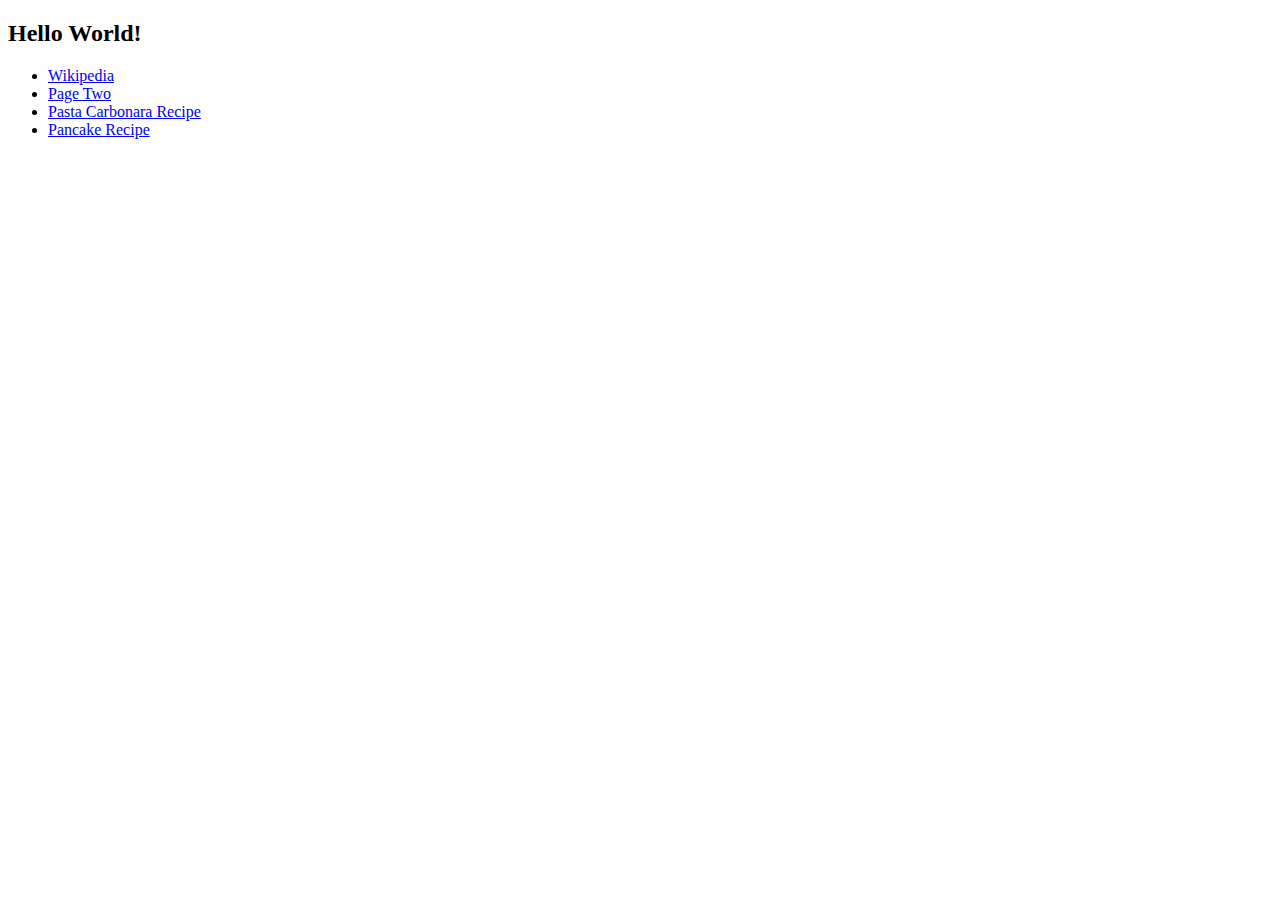
<file: index.html>
<!DOCTYPE html>
<html>
<head>
  <title>My Index Page</title>
  <meta charset="utf-8">
</head>
<body>
  <h2>Hello World!</h2>
  <ul>
    <li><a href="https://en.wikipedia.org">Wikipedia</a></li>
    <li><a href="pages/second.html">Page Two</a></li>
    <li><a href="pages/recipe.html">Pasta Carbonara Recipe</a></li>
    <li><a href="pages/recipe2.html">Pancake Recipe</a></li>
  </ul>
</body>
</html>
</file>
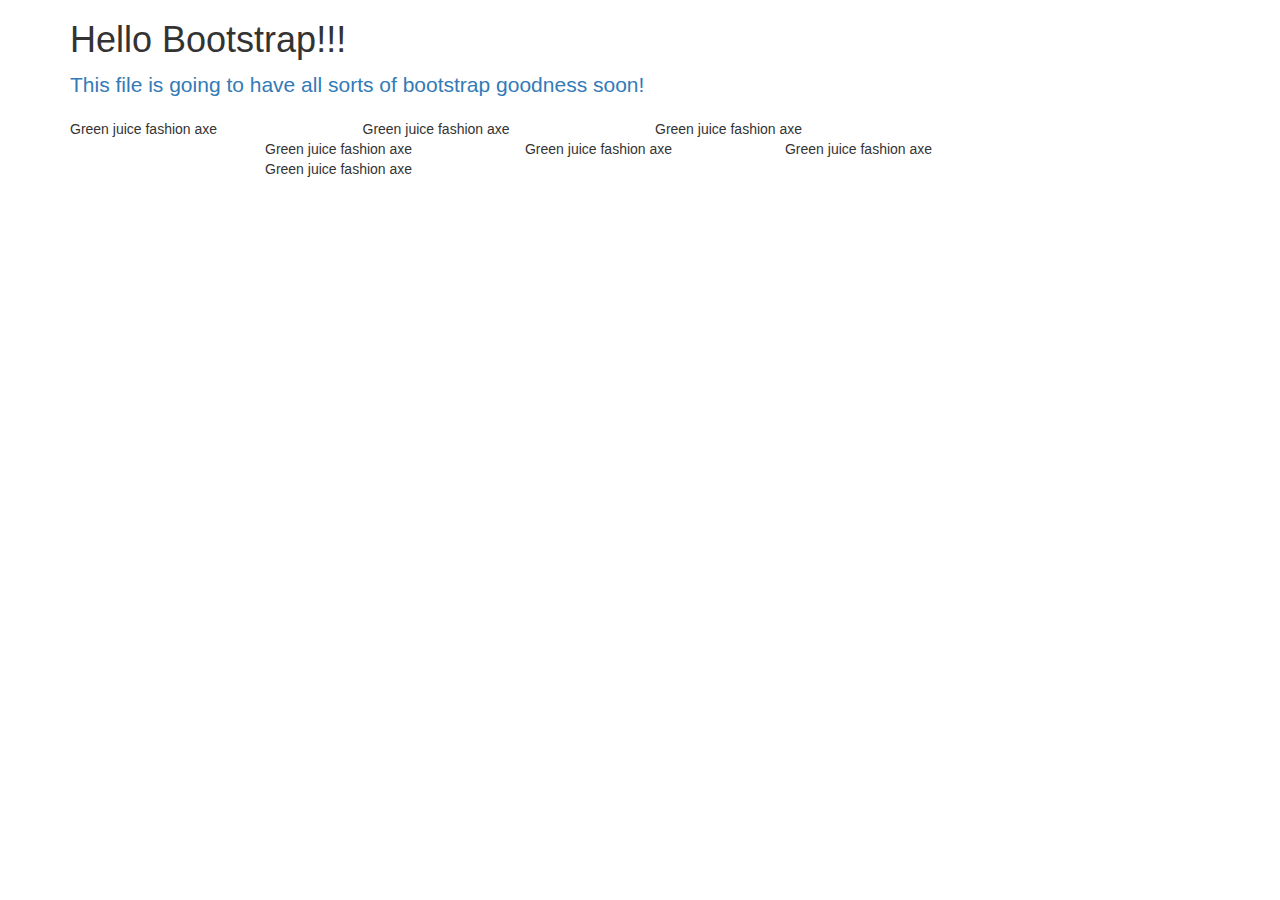
<file: bootstrap_demo/index.html>
<!DOCTYPE HTML>
<html>
<head>
    <title>Bootstrap Demo</title>
    <meta charset+"utf-8">
    <meta http-equiv="X-UA-Compatible" content+"IT=edge">
    <meta name="viewport" content="width=device-width, initial-scale=1">
    <link href="css/bootstrap.min.css" rel="stylesheet".
</head>
<body>
<div class="container">
  <h1>Hello Bootstrap!!!</h1>
  <p class="lead text-primary">This file is going to have all sorts of bootstrap goodness soon!</p>
  <div class="row">
    <div class="col-md-3">
      Green juice fashion axe
    </div>
    <div class="col-md-3">
      Green juice fashion axe
    </div>
    <div class="col-md-3">
      Green juice fashion axe
    </div>
  </div>
  <div class="row">
    <div class="col-md-8 col-md-offset-2">
      <div class="row">
        <div class="col-md-4">
          Green juice fashion axe
        </div>
        <div class="col-md-4">
          Green juice fashion axe
        </div>
        <div class="col-md-4">
          Green juice fashion axe
        </div>
      </div>
      Green juice fashion axe
    </div>
  </div>


</div>
<script src="https://ajax.googleapis/ajax/libs/jquery/1.11.13/jquery.min.js"></script>
<script src="js/bootstrap.min.js"></script>
</body>
</html>
</file>
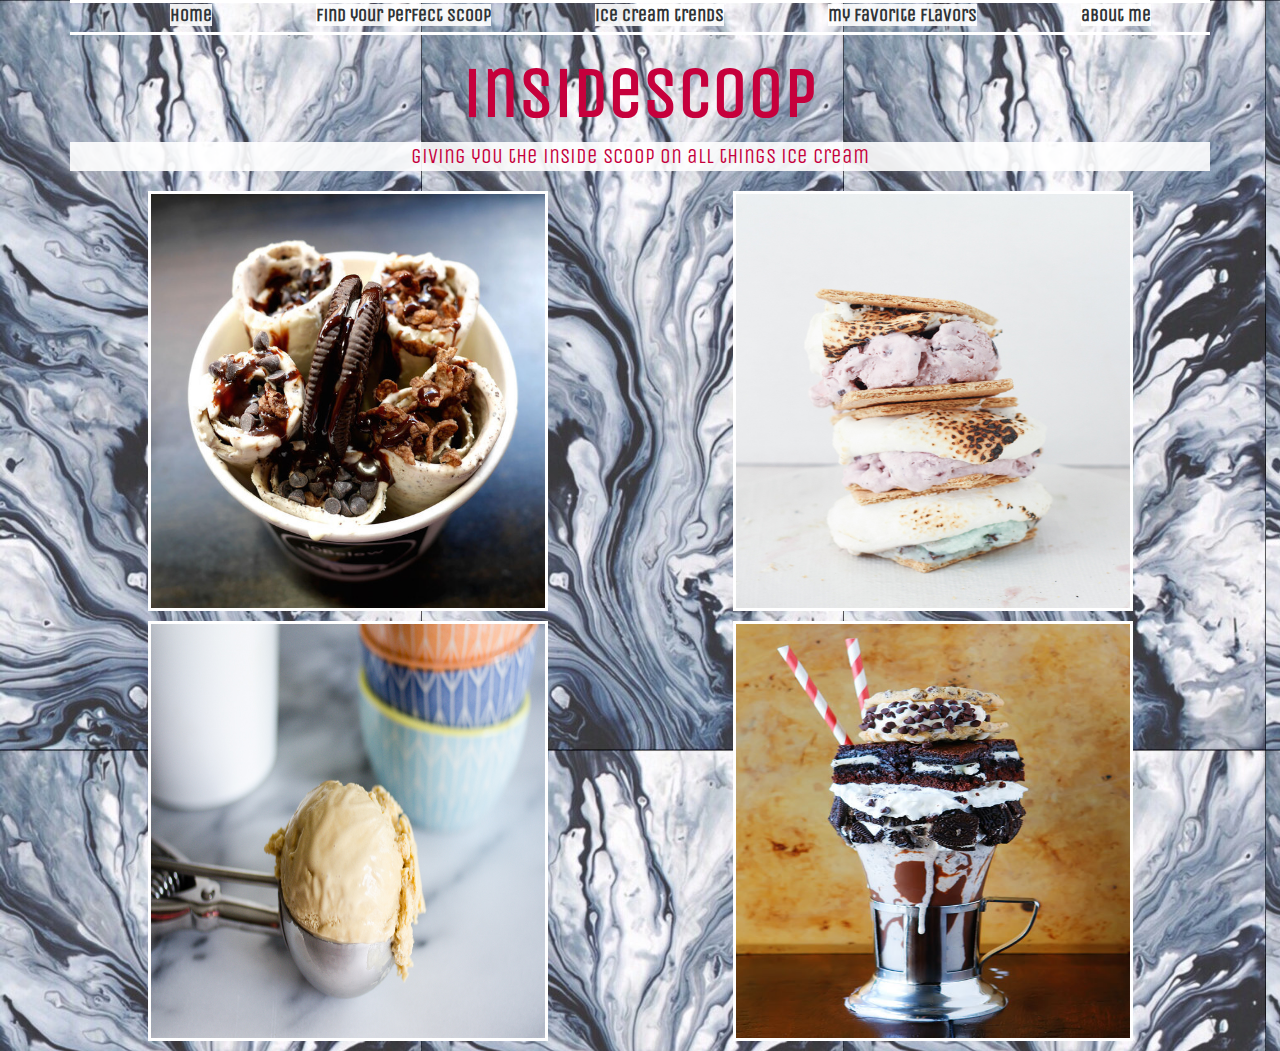
<file: final_project/index.html>
<!DOCTYPE HTML>
<html>
<head>
    <title>insideSCOOP</title>
    <meta charset+"utf-8">
    <meta http-equiv="X-UA-Compatible" content+"IT=edge">
    <meta name="viewport" content="width=device-width, initial-scale=1">
    <link href="css/bootstrap.min.css" rel="stylesheet">
    <link href="css/style.css" rel="stylesheet">
</head>
<body>
<div class="container">
  <section id="navigation">
  <ul>
    <li><a href="index.html">home</a></li>
    <li><a href="perfectscoop.html">find your perfect scoop</a></li>
    <li><a href="trends.html">ice cream trends</a></li>
    <li><a href="favoriteflavors.html">my favorite flavors</a></li>
    <li><a href="aboutme.html">about me</a></li>
  </ul>
</section>
  <h1>insideSCOOP</h1>
  <p class="lead">giving you the inside scoop on all things ice cream</p>

    <div class="row">
      <div class="col-md-6">
        <img class="center-block" src="icecream2.jpg" style="width:400px;height:420px">
      </div>
      <div class="col-md-6">
        <img class="center-block"  src="icecream1.jpg" style="width:400px;height:420px">
      </div>
    </div>
      <div class="row">
        <div class="col-md-6">
          <img class="center-block" src="icecream5.jpg" style="width:400px;height:420px">
        </div>
        <div class="col-md-6">
          <img class="center-block"  src="icecream3.jpg" style="width:400px;height:420px">
        </div>
    </div>
</div>
<script src="https://ajax.googleapis/ajax/libs/jquery/1.11.13/jquery.min.js"></script>
<script src="js/bootstrap.min.js"></script>
</body>
</html>
</file>
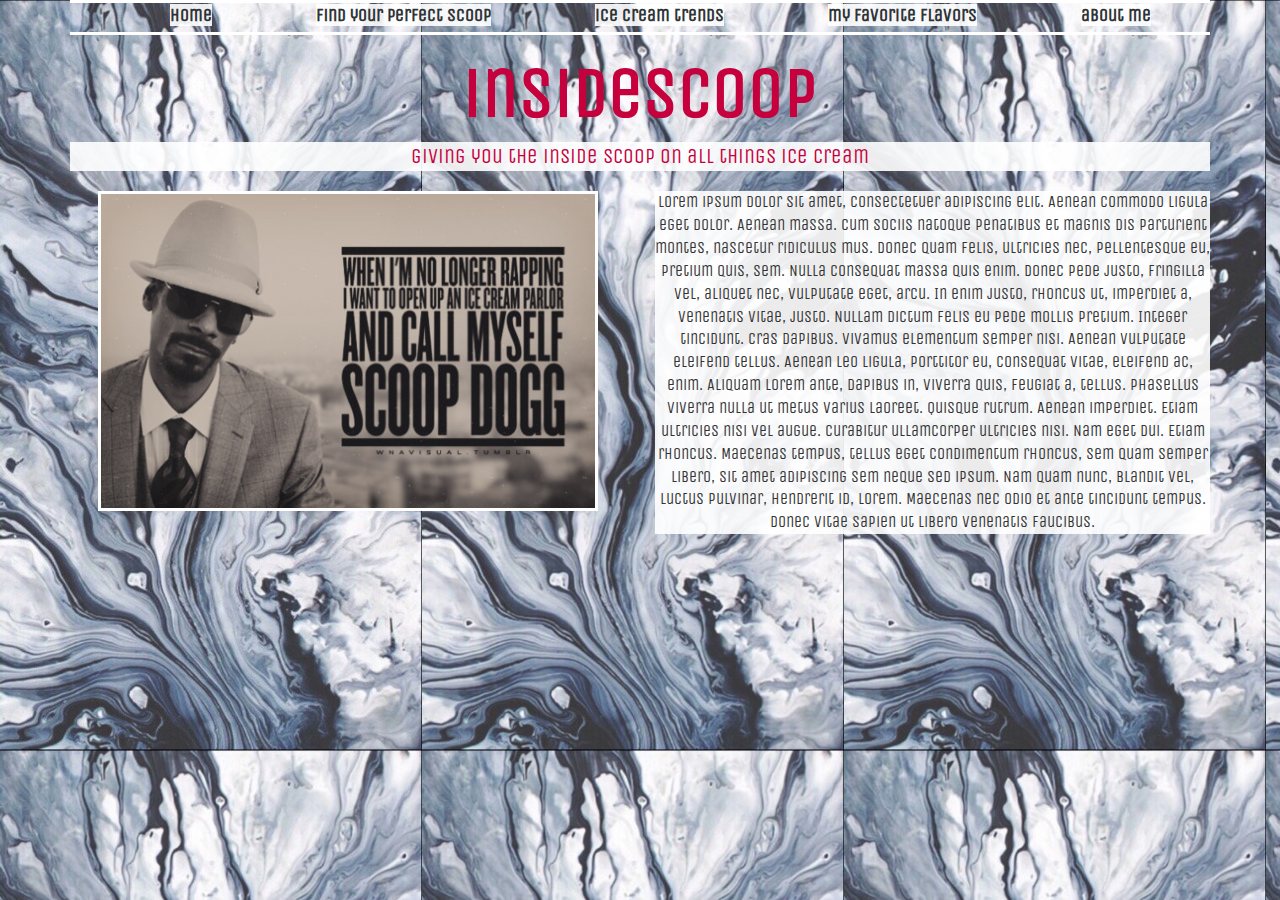
<file: final_project/aboutme.html>
<!DOCTYPE HTML>
<html>
<head>
    <title>insideSCOOP</title>
    <meta charset+"utf-8">
    <meta http-equiv="X-UA-Compatible" content+"IT=edge">
    <meta name="viewport" content="width=device-width, initial-scale=1">
    <link href="css/bootstrap.min.css" rel="stylesheet">
    <link href="css/style.css" rel="stylesheet">
</head>
<body>
<div class="container">
  <section id="navigation">
  <ul>
    <li><a href="index.html">home</a></li>
    <li><a href="perfectscoop.html">find your perfect scoop</a></li>
    <li><a href="trends.html">ice cream trends</a></li>
    <li><a href="favoriteflavors.html">my favorite flavors</a></li>
    <li><a href="aboutme.html">about me</a></li>
  </ul>
</section>
  <h1>insideSCOOP</h1>
  <p class="lead">giving you the inside scoop on all things ice cream</p>

  <div class="row">
    <div class="col-md-6">
      <img class="center-block" src="scoopdog.jpg" style="width:500px;height:320px">
    </div>
    <div class="col-md-6">
<div id="content">
      Lorem ipsum dolor sit amet, consectetuer adipiscing elit. Aenean commodo ligula eget dolor. Aenean massa. Cum sociis natoque penatibus et magnis dis parturient montes, nascetur ridiculus mus. Donec quam felis, ultricies nec, pellentesque eu, pretium quis, sem. Nulla consequat massa quis enim. Donec pede justo, fringilla vel, aliquet nec, vulputate eget, arcu. In enim justo, rhoncus ut, imperdiet a, venenatis vitae, justo. Nullam dictum felis eu pede mollis pretium. Integer tincidunt. Cras dapibus. Vivamus elementum semper nisi. Aenean vulputate eleifend tellus. Aenean leo ligula, porttitor eu, consequat vitae, eleifend ac, enim. Aliquam lorem ante, dapibus in, viverra quis, feugiat a, tellus. Phasellus viverra nulla ut metus varius laoreet. Quisque rutrum. Aenean imperdiet. Etiam ultricies nisi vel augue. Curabitur ullamcorper ultricies nisi. Nam eget dui. Etiam rhoncus. Maecenas tempus, tellus eget condimentum rhoncus, sem quam semper libero, sit amet adipiscing sem neque sed ipsum. Nam quam nunc, blandit vel, luctus pulvinar, hendrerit id, lorem. Maecenas nec odio et ante tincidunt tempus. Donec vitae sapien ut libero venenatis faucibus.
    </div>
  </div>
</div>
</div>
</body>
</html>
</file>
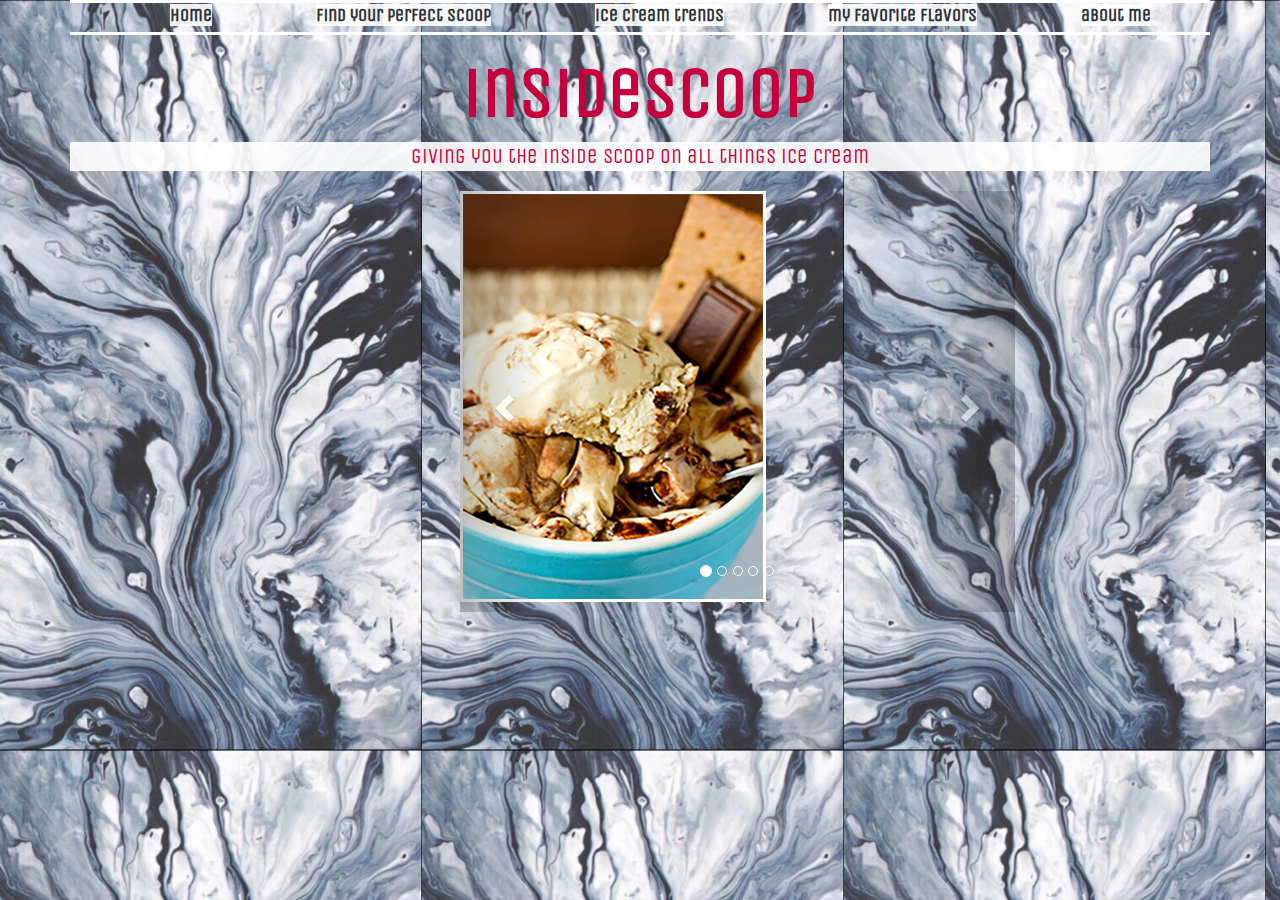
<file: final_project/favoriteflavors.html>
<!DOCTYPE HTML>
<html>
<head>
    <title>insideSCOOP</title>
    <meta charset+"utf-8">
    <meta http-equiv="X-UA-Compatible" content+"IT=edge">
    <meta name="viewport" content="width=device-width, initial-scale=1">
    <link href="css/bootstrap.min.css" rel="stylesheet">
    <link href="css/style.css" rel="stylesheet">
</head>
<body>
<div class="container">
  <section id="navigation">
  <ul>
    <li><a href="index.html">home</a></li>
    <li><a href="perfectscoop.html">find your perfect scoop</a></li>
    <li><a href="trends.html">ice cream trends</a></li>
    <li><a href="favoriteflavors.html">my favorite flavors</a></li>
    <li><a href="aboutme.html">about me</a></li>
  </ul>
</section>
  <h1>insideSCOOP</h1>
  <p class="lead">giving you the inside scoop on all things ice cream</p>

<div class="row">
  <div class="col-md-6 col-md-offset-4">
<div id="myCarousel" class="carousel slide" data-ride="carousel">
  <!-- Indicators -->
  <ol class="carousel-indicators">
    <li data-target="#myCarousel" data-slide-to="0" class="active"></li>
    <li data-target="#myCarousel" data-slide-to="1"></li>
    <li data-target="#myCarousel" data-slide-to="2"></li>
    <li data-target="#myCarousel" data-slide-to="3"></li>
    <li data-target="#myCarousel" data-slide-to="4"></li>
  </ol>

  <!-- Wrapper for slides -->
  <div class="carousel-inner" role="listbox">
    <div class="item active">
      <img src="smores.png" alt="S'mores">
    </div>

    <div class="item">
      <img src="devildog.png" alt="Devil Dog">
    </div>

    <div class="item">
      <img src="chocolate.png" alt="Chocolate">
    </div>

    <div class="item">
      <img src="cookiedough.png" alt="Cookie Dough">
    </div>

    <div class="item">
      <img src="birthdaycake.png" alt="Birthday Cake">
    </div>
  </div>


  <!-- Left and right controls -->
  <a class="left carousel-control" href="#myCarousel" role="button" data-slide="prev">
    <span class="glyphicon glyphicon-chevron-left" aria-hidden="true"></span>
    <span class="sr-only">Previous</span>
  </a>
  <a class="right carousel-control" href="#myCarousel" role="button" data-slide="next">
    <span class="glyphicon glyphicon-chevron-right" aria-hidden="true"></span>
    <span class="sr-only">Next</span>
  </a>
</div>
</div>
</div>
</div>
<script src="https://ajax.googleapis.com/ajax/libs/jquery/1.11.3/jquery.min.js"></script>
    <!-- Include all compiled plugins (below), or include individual files as needed -->
    <script src="js/bootstrap.min.js"></script>
</body>
</html>
</file>
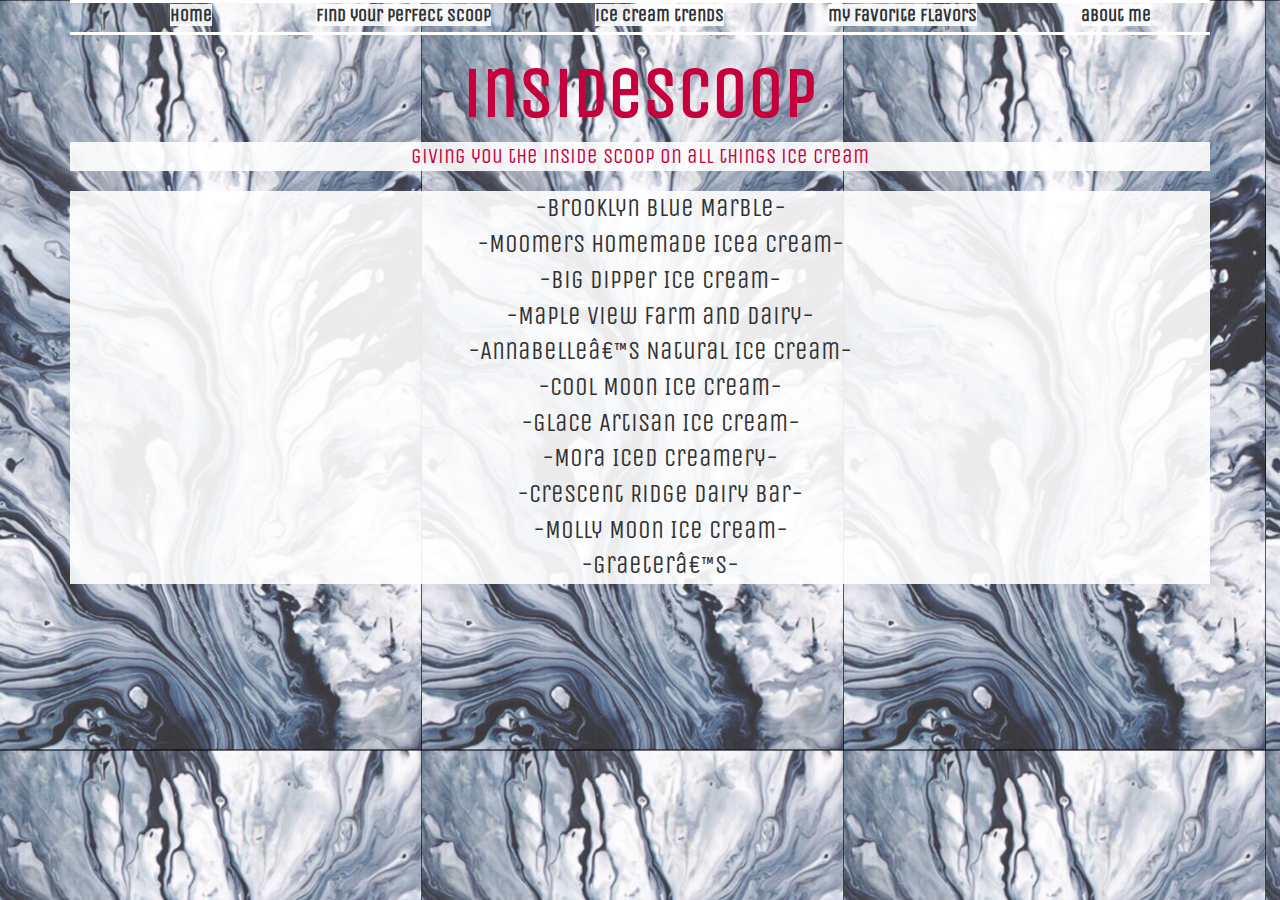
<file: final_project/perfectscoop.html>
<!DOCTYPE HTML>
<html>
<head>
    <title>insideSCOOP</title>
    <meta charset+"utf-8">
    <meta http-equiv="X-UA-Compatible" content+"IT=edge">
    <meta name="viewport" content="width=device-width, initial-scale=1">
    <link href="css/bootstrap.min.css" rel="stylesheet">
    <link href="css/style.css" rel="stylesheet">
</head>
<body>
<div class="container">
  <section id="navigation">
  <ul>
    <li><a href="index.html">home</a></li>
    <li><a href="perfectscoop.html">find your perfect scoop</a></li>
    <li><a href="trends.html">ice cream trends</a></li>
    <li><a href="favoriteflavors.html">my favorite flavors</a></li>
    <li><a href="aboutme.html">about me</a></li>
  </ul>
</section>
  <h1>insideSCOOP</h1>
  <p class="lead">giving you the inside scoop on all things ice cream</p>
<div id="content">
  <ul>
      <li>-Brooklyn Blue Marble-</li>
      <li>-Moomers Homemade Icea Cream-</li>
      <li>-Big Dipper Ice Cream-</li>
      <li>-Maple View Farm and Dairy-</li>
      <li>-Annabelle’s Natural Ice Cream-</li>
      <li>-Cool Moon Ice Cream-</li>
      <li>-Glace Artisan Ice Cream-</li>
      <li>-Mora Iced Creamery-</li>
      <li>-Crescent Ridge Dairy Bar-</li>
      <li>-Molly Moon Ice Cream-</li>
      <li>-Graeter’s-</li>
  </ul>
</div>
</body>
</html>
</file>
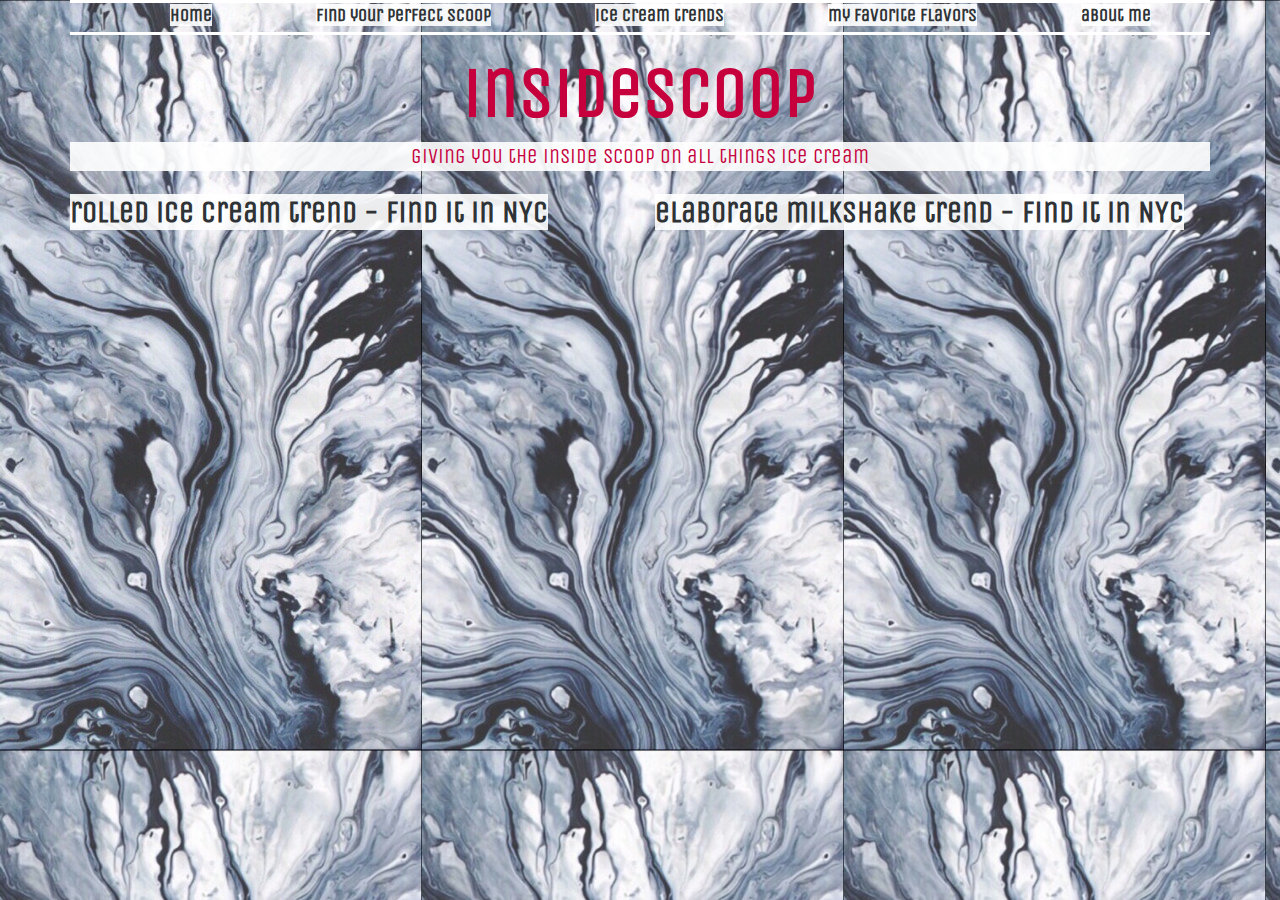
<file: final_project/trends.html>
<!DOCTYPE HTML>
<html>
<head>
    <title>insideSCOOP</title>
    <meta charset+"utf-8">
    <meta http-equiv="X-UA-Compatible" content+"IT=edge">
    <meta name="viewport" content="width=device-width, initial-scale=1">
    <link href="css/bootstrap.min.css" rel="stylesheet">
    <link href="css/style.css" rel="stylesheet">
</head>
<body>
<div class="container">
  <section id="navigation">
  <ul>
    <li><a href="index.html">home</a></li>
    <li><a href="perfectscoop.html">find your perfect scoop</a></li>
    <li><a href="trends.html">ice cream trends</a></li>
    <li><a href="favoriteflavors.html">my favorite flavors</a></li>
    <li><a href="aboutme.html">about me</a></li>
  </ul>
</section>
  <h1>insideSCOOP</h1>
<p class="lead">giving you the inside scoop on all things ice cream</p>
<div class="row">
  <div class="col-md-6">
    <strong>rolled ice cream trend - find it in NYC</strong>
  </div>
  <div class="col-md-6">
    <strong>elaborate milkshake trend - find it in NYC</strong>
  </div>
<div class="row">
  <div class="col-md-6">
    <iframe width="560" height="315" src="https://www.youtube.com/embed/cQKNcBU29KA" frameborder="0" allowfullscreen></iframe>
  </div>
  <div class="col-md-6">
    <iframe width="560" height="315" src="https://www.youtube.com/embed/_cjtWhi2IYI" frameborder="0" allowfullscreen></iframe>
  </div>
</div>
</body>
</html>
</file>
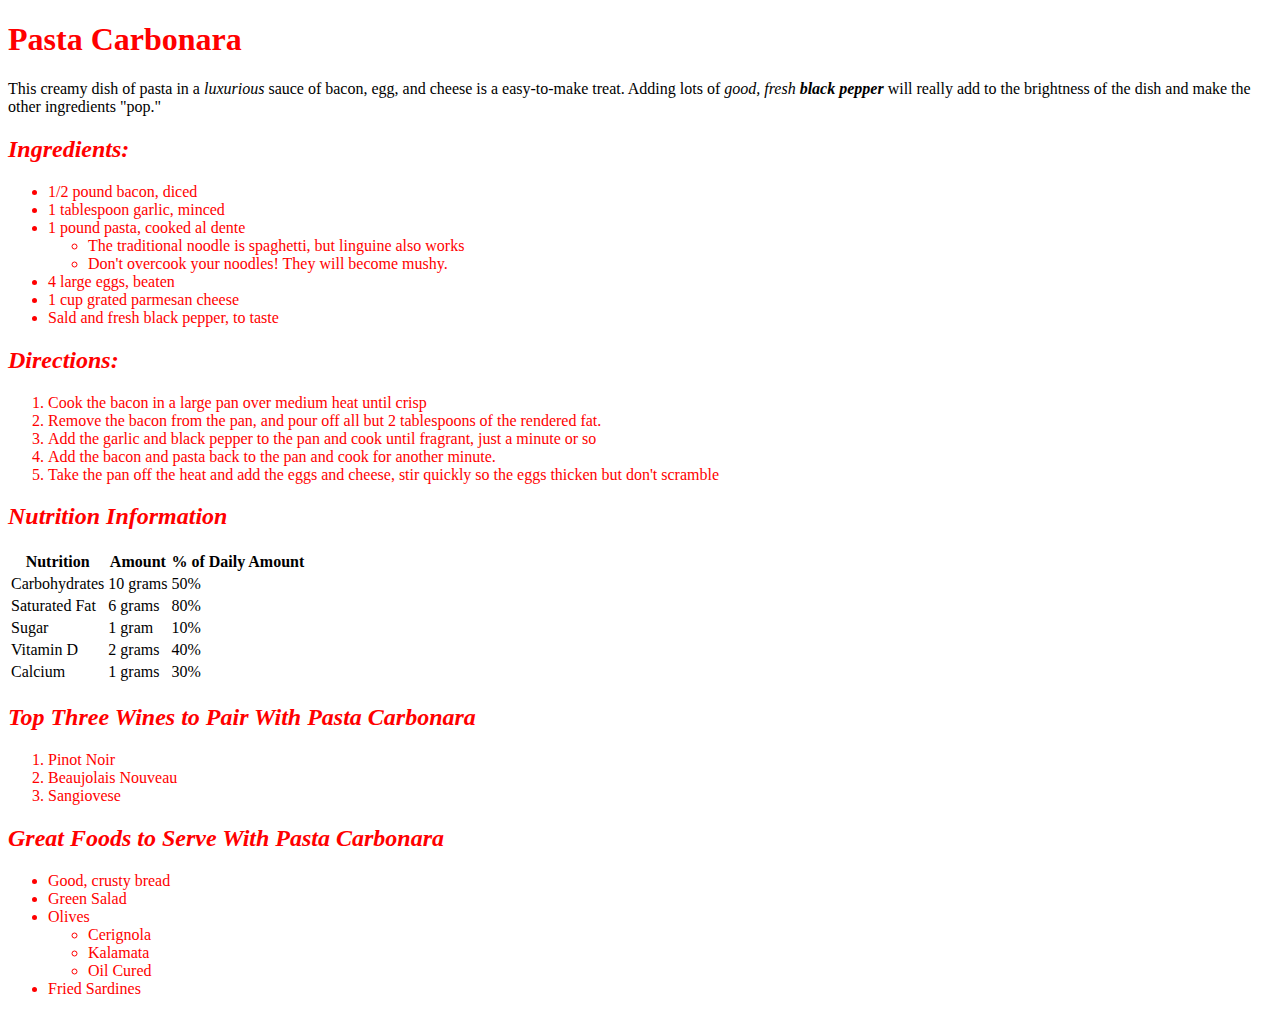
<file: pages/recipe.html>
<!DOCTYPE html>
<html>
<head>
  <title>Reciples - Pasta Carbonara</title>
  <meta charset="utf-8">
  <link rel="stylesheet" href="style.css">
  <style>
  li {
    color: red;
  }
  </style>
</head>
<body>
<h1 style="color: red">Pasta Carbonara</h1>

<p>This creamy dish of pasta in a <em>luxurious</em> sauce of bacon, egg, and cheese is a easy-to-make treat. Adding lots of <em>good, fresh <strong>black pepper</strong></em> will really add to the brightness of the dish and make the other ingredients "pop."</p>

<h2>Ingredients:</h2>
<ul>
  <li> 1/2 pound bacon, diced</li>
  <li> 1 tablespoon garlic, minced</li>
  <li> 1 pound pasta, cooked al dente
    <ul>
      <li>The traditional noodle is spaghetti, but linguine also works</li>
      <li>Don't overcook your noodles! They will become mushy.</li>
    </ul>
  </li>
  <li> 4 large eggs, beaten</li>
  <li> 1 cup grated parmesan cheese</li>
  <li> Sald and fresh black pepper, to taste</li>
</ul>
<h2>Directions:</h2>
  <ol>
    <li> Cook the bacon in a large pan over medium heat until crisp</li>
    <li> Remove the bacon from the pan, and pour off all but 2 tablespoons of the rendered fat.</li>
    <li> Add the garlic and black pepper to the pan and cook until fragrant, just a minute or so</li>
    <li> Add the bacon and pasta back to the pan and cook for another minute.</li>
    <li> Take the pan off the heat and add the eggs and cheese, stir quickly so the eggs thicken but don't scramble</li>
  </ol>
<h2>Nutrition Information</h2>
  <table>
      <tr>
        <th>Nutrition</th>
        <th>Amount</th>
        <th>% of Daily Amount</th>
      </tr>
      <tr>
        <td>Carbohydrates</td>
        <td>10 grams</td>
        <td>50%</td>
      </tr>
      <tr>
        <td>Saturated Fat</td>
        <td>6 grams</td>
        <td>80%</td>
      </tr>
      <tr>
        <td>Sugar</td>
        <td>1 gram</td>
        <td>10%</td>
      </tr>
      <tr>
        <td>Vitamin D</td>
        <td>2 grams</td>
        <td>40%</td>
      </tr>
      <tr>
        <td>Calcium</td>
        <td>1 grams</td>
        <td>30%</td>
      </tr>
  </table>
<h2>Top Three Wines to Pair With Pasta Carbonara</h2>
  <ol>
    <li>Pinot Noir</li>
    <li>Beaujolais Nouveau</li>
    <li>Sangiovese</li>
  </ol>
<h2> Great Foods to Serve With Pasta Carbonara</h2>
  <ul>
    <li>Good, crusty bread</li>
    <li>Green Salad</li>
    <li>Olives
      <ul>
        <li>Cerignola</li>
        <li>Kalamata</li>
        <li>Oil Cured</li>
      </ul>
    </li>
    <li>Fried Sardines</li>
  </ul>

</body>
</html>
</file>
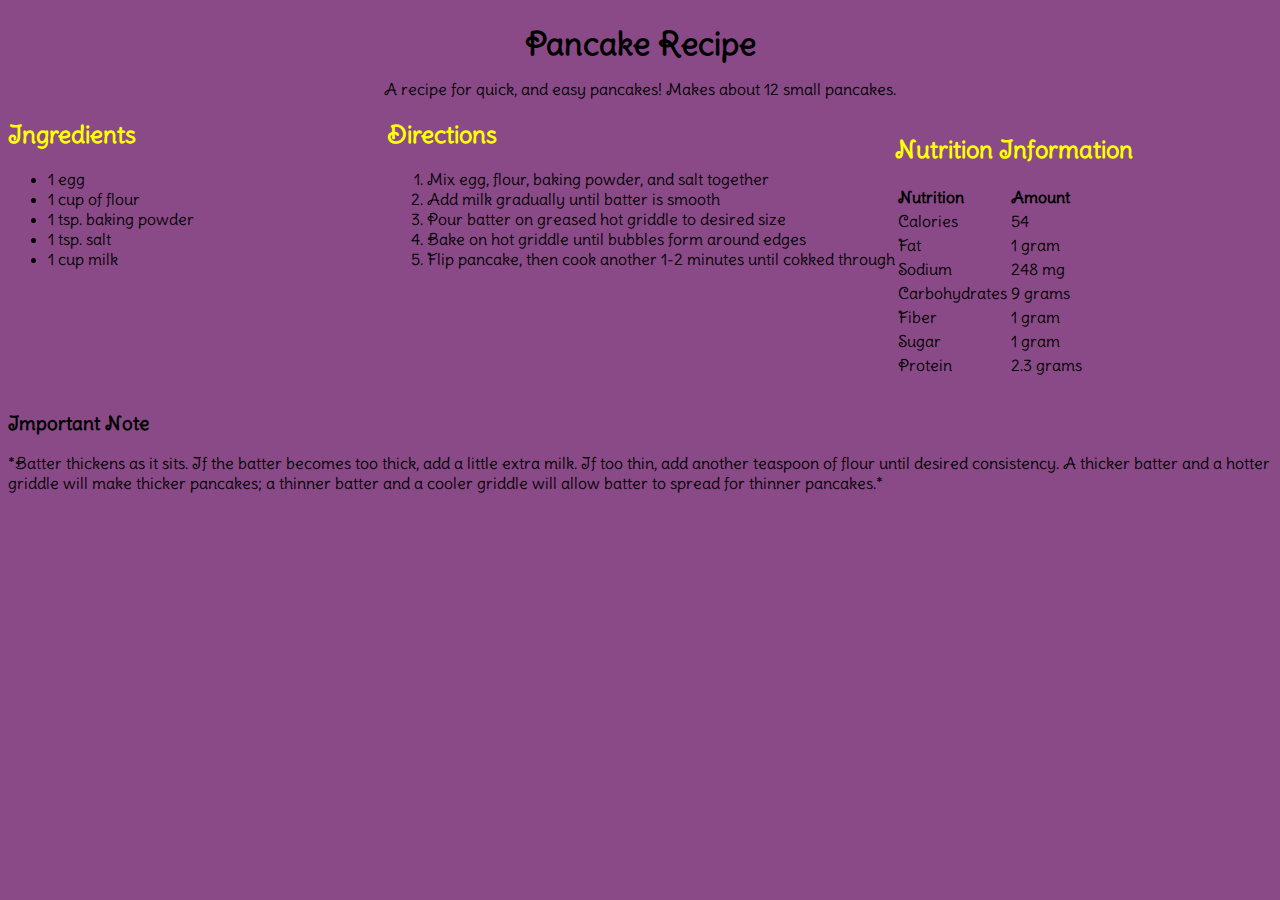
<file: pages/recipe2.html>
<!DOCTYPE HTML>
<html>
  <head>
    <title>Quick and Easy Pancakes</title>
    <meta charset="utf-8">
    <link rel="stylesheet" href="stylerecipe2.css">
  </head>
  <header>
    <h1>Pancake Recipe</h1>
    A recipe for quick, and easy pancakes! Makes about 12 small pancakes.
  </header>
  <body>
    <div id="Ingredients">
    <h2>Ingredients</h2>
    <ul>
      <li>1 egg</li>
      <li>1 cup of flour</li>
      <li>1 tsp. baking powder</li>
      <li>1 tsp. salt</li>
      <li>1 cup milk</li>
    </ul>
  </div>
  <div id="Directions">
    <h2>Directions</h2>
      <ol>
        <li>Mix egg, flour, baking powder, and salt together</li>
        <li>Add milk gradually until batter is smooth</li>
        <li>Pour batter on greased hot griddle to desired size</li>
        <li>Bake on hot griddle until bubbles form around edges</li>
        <li>Flip pancake, then cook another 1-2 minutes until cokked through</li>
      </ol>
    </div>
    <div id="Nutrition">
    <h2>Nutrition Information</h2>
      <table>
        <tr>
          <th>Nutrition</th>
          <th>Amount</th>
        </tr>
        <tr>
          <td>Calories</td>
          <td>54</td>
        </tr>
        <tr>
          <td>Fat</td>
          <td>1 gram</td>
        </tr>
        <tr>
          <td>Sodium</td>
          <td>248 mg</td>
        </tr>
        <tr>
          <td>Carbohydrates</td>
          <td>9 grams</td>
        </tr>
        <tr>
          <td>Fiber</td>
          <td> 1 gram</td>
        </tr>
        <tr>
          <td>Sugar</td>
          <td>1 gram</td>
        </tr>
        <tr>
          <td>Protein</td>
          <td>2.3 grams</td>
        </tr>
      </table>
    </div>
      <h3>Important Note</h3>
    *Batter thickens as it sits. If the batter becomes too thick, add a little extra milk. If too thin, add another teaspoon of flour until desired consistency. A thicker batter and a hotter griddle will make thicker pancakes; a thinner batter and a cooler griddle will allow batter to spread for thinner pancakes.*

  </body>
</html>
</file>
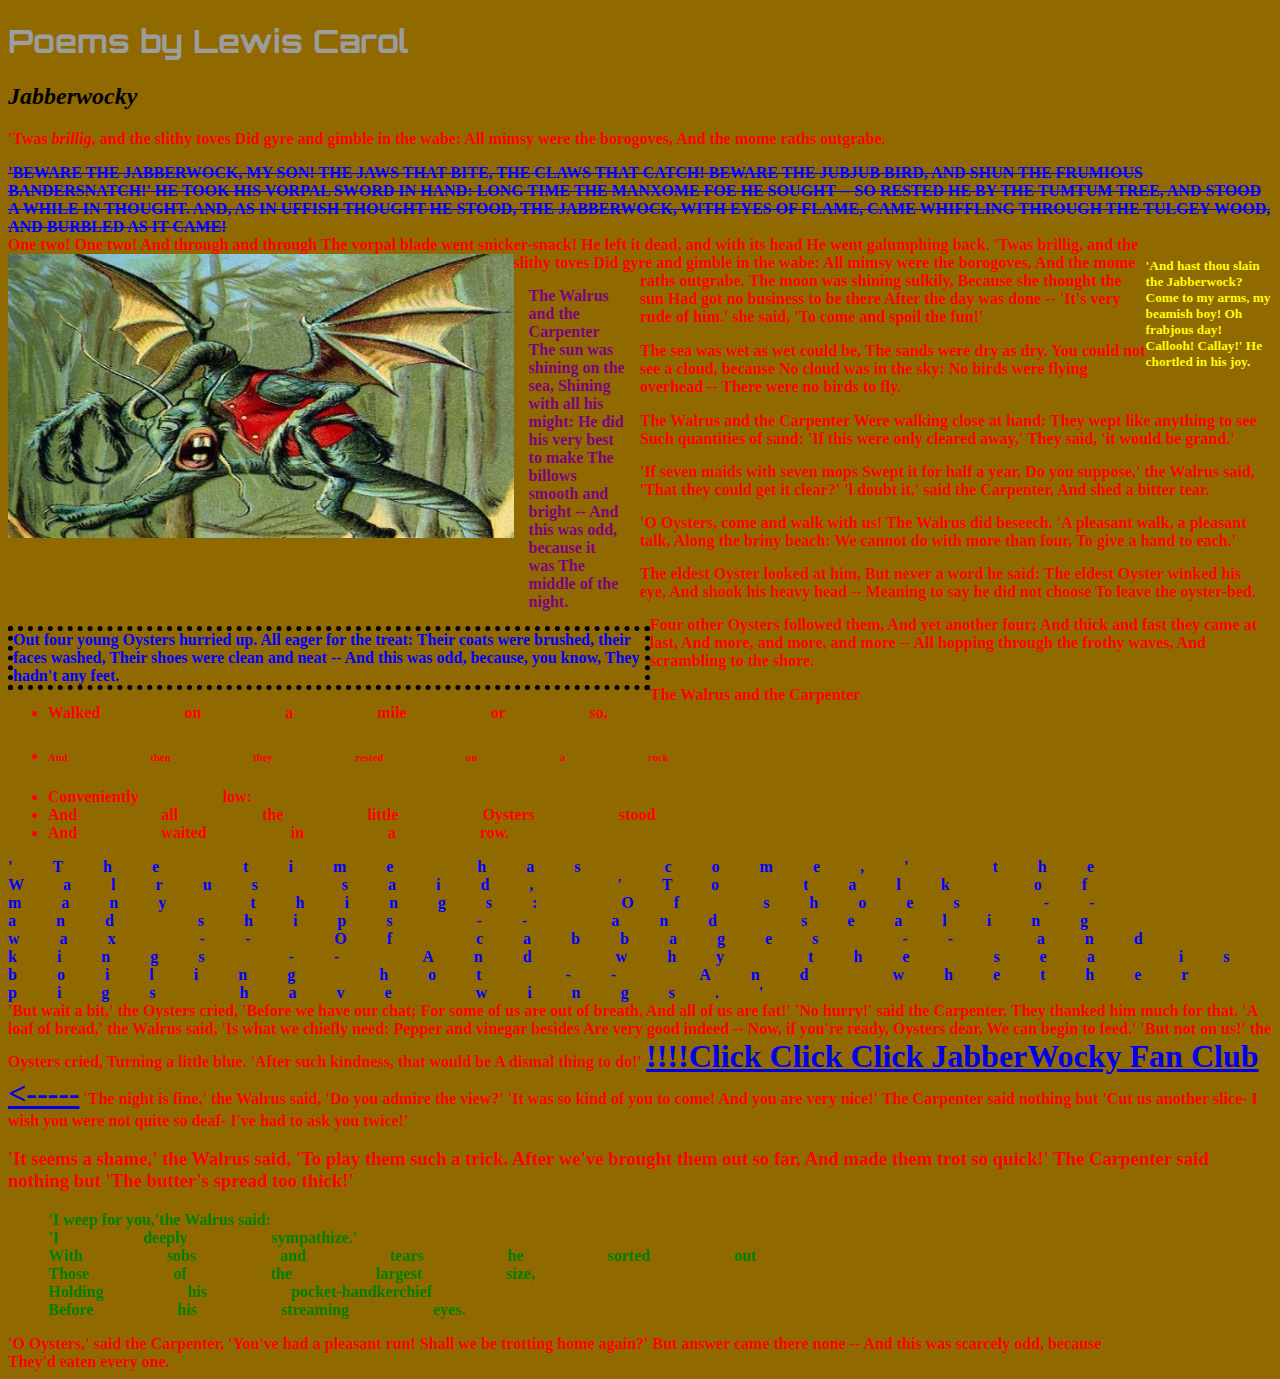
<file: ugly_webpage/ugly.html>
<!DOCTYPE HTML>
<html>
<head>
  <title>Ugly Webpage</title>
  <meta charset="utf-8">
  <link rel="stylesheet" href="uglywebpage.css">
</head>
<body>
<header>
  <h1>Poems by Lewis Carol</h1>
  </header>

<h2>Jabberwocky</h2>
<p>'Twas <em>brillig</em>, and the slithy toves
Did gyre and gimble in the wabe:
All <strong>mimsy</strong> were the borogoves,
And the mome raths outgrabe.</p>

<div id="beware">
'Beware the Jabberwock, my son!
The jaws that bite, the claws that catch!
Beware the Jubjub bird, and shun
The frumious <strong>Bandersnatch</strong>!'

He took his vorpal sword in hand:
Long time the manxome foe he sought --
So rested <strong>he</strong> by the Tumtum tree,
And stood a while in thought.

And, as in uffish thought he stood,
The Jabberwock, with eyes of flame,
Came whiffling through the tulgey wood,
And burbled as it came!
</div>

One two! One two! And through and through
The vorpal blade went snicker-snack!
He left it dead, and with its head
He went galumphing back.
<div id="andhast">
<h5>'And hast thou slain the Jabberwock?
Come to my arms, my beamish boy!
Oh frabjous day! Callooh! Callay!'
He chortled in his joy.</h5>
</div>
<img src="jabberwocky-5.jpg" alt="jabberwocky">

'Twas brillig, and the slithy toves
Did gyre and gimble in the wabe:
All mimsy were the borogoves,
And the mome raths outgrabe.

<div id="thewalrus">
<section>The Walrus and the Carpenter
The sun was shining on the sea,
Shining with all his might:
He did his very best to make
The billows smooth and bright --
And this was odd, because it was
The middle of the night.</section>
</div>

The moon was shining sulkily,
Because she thought the sun
Had got no business to be there
After the day was done --
'It's very rude of him.' she said,
'To come and spoil the fun!'

<p>The sea was wet as wet could be,
The sands were dry as dry.
You could not see a cloud, because
No cloud was in the sky:
No birds were flying overhead --
There were no birds to fly.</p>

The Walrus and the Carpenter
Were walking close at hand:
They wept like anything to see
Such quantities of sand:
'If this were only cleared away,'
They said, 'it would be grand.'

<section>'If seven maids with seven mops
Swept it for half a year,
Do you suppose,' the Walrus said,
'That they could get it clear?'
'l doubt it,' said the Carpenter,
And shed a bitter tear.</section>

'O Oysters, come and walk with us!
The Walrus did beseech.
'A pleasant walk, a pleasant talk,
Along the briny beach:
We cannot do with more than four,
To give a hand to each.'

<section>The eldest Oyster looked at him,
But never a word he said:
The eldest Oyster winked his eye,
And shook his heavy head --
Meaning to say he did not choose
To leave the oyster-bed.</section>

<div id="outfour" >
Out four young Oysters hurried up.
All eager for the treat:
Their coats were brushed, their faces washed,
Their shoes were clean and neat --
And this was odd, because, you know,
They hadn't any feet.
</div>

Four other Oysters followed them,
And yet another four;
And thick and fast they came at last,
And more, and more, and more --
All hopping through the frothy waves,
And scrambling to the shore.

<ul>The Walrus and the Carpenter
<li>Walked on a mile or so,</li>
<li><h6>And then they rested on a rock</h6></li>
<li>Conveniently low:</li>
<li>And all the little Oysters stood</li>
<li>And waited in a row.</li>
</ul>

<div id="thetime">
'The time has come,' the Walrus said,
'To talk of many things:
Of shoes -- and ships -- and sealing wax --
Of cabbages -- and kings --
And why the sea is boiling hot --
And whether pigs have wings.'
</div>

<div id="backgroundimage">
'But wait a bit,' the Oysters cried,
'Before we have our chat;
For some of us are out of breath,
And all of us are fat!'
'No hurry!' said the Carpenter.
They thanked him much for that.

'A loaf of bread,' the Walrus said,
'Is what we chiefly need:
Pepper and vinegar besides
Are very good indeed --
Now, if you're ready, Oysters dear,
We can begin to feed.'

'But not on us!' the Oysters cried,
Turning a little blue.
'After such kindness, that would be
A dismal thing to do!'
<a href="http://www.waxdog.com/jabberwocky/">  !!!!Click Click Click JabberWocky Fan Club <-----</a>
'The night is fine,' the Walrus said,
'Do you admire the view?'

'It was so kind of you to come!
And you are very nice!'
The Carpenter said nothing but
'Cut us another slice-
I wish you were not quite so deaf-
I've had to ask you twice!'

<h3>'It seems a shame,' the Walrus said,
'To play them such a trick.
After we've brought them out so far,
And made them trot so quick!'
The Carpenter said nothing but
'The butter's spread too thick!'</h3>
</div>

<ol>'I weep for you,'the Walrus said:</li>
<li>'I deeply sympathize.'</li>
<li>With sobs and tears he sorted out</li>
<li>Those of the largest size,</li>
<li>Holding his pocket-handkerchief</li>
<li>Before his streaming eyes.</li>
</ol>

'O Oysters,' said the Carpenter,
'You've had a pleasant run!
Shall we be trotting home again?'
But answer came there none --
And this was scarcely odd, because
<footer>They'd eaten every one.</footer>
</body>
</html>
</file>
<file: final_project/css/style.css>
@import url(https://fonts.googleapis.com/css?family=Unica+One);
body {
  background-image: url("../blackswirl.jpg");
}
h1{
  font-family: Unica One;
  font-size: 70px;
  text-align: center;
  color: #C6003C;
  font-weight: bolder;
}
#navigation {
    height: 35px;
    font-size: 16px;
    font-weight: bold;
    text-align: center;
    border-top: 3px solid white;
    border-bottom: 3px solid white;
    padding-bottom: 17px;
    font-family: Unica One;
}
#navigation ul {
    height: auto;
}
 #navigation li {
  display: inline;
  padding: 50px;
  text-decoration: none;
  font-size: 18px;
}
p {
  text-align: center;
  font-family: Unica One;
  font-weight: bold;
  font-size: 17px;
  color: #C6003C;
  background-color: rgba(255,255,255,0.9);
  }
img {
  margin-bottom: 10px;
  border: 3px solid white;
}
#content {
  font-family: Unica One;
  background-color: rgba(255,255,255,0.9);
  font-size: 16px;
  text-align: center;
}
a {
  color: #2F3336;
    background-color: rgba(255,255,255,0.9);
}
.lead text-primary {
  color: gray;
}
h4 {
  color: #2F3336;
  font-weight: bold;
}
strong {
  font-family: Unica One;
  font-size: 30px;
  color: #2F3336;
  background-color: rgba(255,255,255,0.9);

}
li {
  text-align: center;
  font-size: 25px;
  list-style-type: none;

}

li.a:hover {
  background-color: white;
}
a:hover {
  color: #C6003C;
}
h3 {
  font-family: Unica One;
  font-size: 30px;
}
#myCarousel {
  text-align: center;
}
</file>
<file: pages/style.css>
h2 {
  color: red;
  font-style: italic;
}
</file>
<file: pages/stylerecipe2.css>
@import url(https://fonts.googleapis.com/css?family=Delius+Swash+Caps);
body {
  font-family: "Delius Swash Caps",sans-serif;
  font-size: 1em;
  background-color: #8A4A87;
}
h1{
  font-size: 2em;
  font-weight: bolder;
  margin: auto;
  padding: 15px;
  box-sizing:border-box;
  width: 100%;
  text-align: center;
}
header {
  text-align: center;
}
h2{
  color: yellow;
}
#Directions {
  float:left;
}
#Ingredients {
  float: left;
  width:30%;
}
#Nutrition {
  margin: auto;
  padding: 15px;
  box-sizing:border-box;
  width: 100%;
  text-align: left;
}
table{
  float:center;

}
</file>
<file: ugly_webpage/uglywebpage.css>
@import url(https://fonts.googleapis.com/css?family=Orbitron);
body {
  background-color: #906A00;
  color: red;
  font-weight: bolder;
}
section {
  padding: 15px;
  margin: auto;
}
#andhast {
  float:right;
  box-sizing:border-box;
  width: 10%;
    color: yellow;
}
img {
  float:left;
  width: 40%;
}
a {
  box-sizing:border-box;
  width: 100%;
  text-align: center;
  font-size: 2em;
  font-weight: bolder;
}
#thewalrus {
  float: left;
  box-sizing:border-box;
  width: 10%;
  color: purple;
}
h1 {
  font-family: "Orbitron";
}
#outfour {
  float: left;
  border-style: dotted;
  border-color: black;
  border-width: thick;
  width: 50%;
  color: blue;
}
#thetime {
  letter-spacing: 40px;
  color: blue;
}
#beware {
  text-decoration: line-through;
  text-transform: uppercase;
  color: blue;
}
header {
  color: #9D9D9E;
}
ol {
  color: green;
}
li {
  word-spacing: 5em;
}
#backgroundimage {
  background-image:  url("http://www.nationaluglychristmassweaterday.org/images/stars-bg.jpg"),
                    url("https://mdn.mozillademos.org/files/7693/catfront.png");
 background-color: transparent;
}
h2{
  font-weight: bold;
  font-style: oblique;
  color: black;
}
</file>
